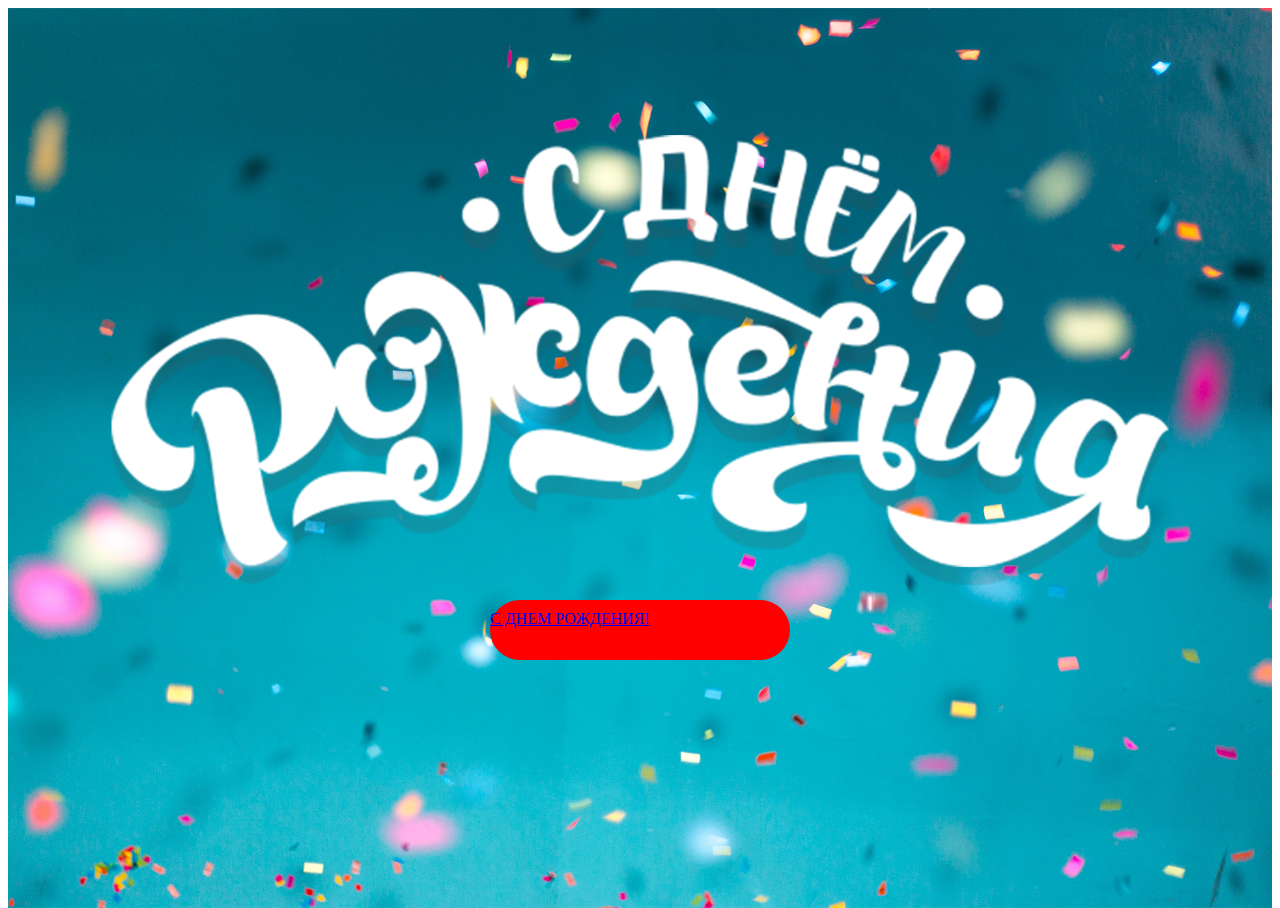
<file: site/index-2.html>
<!DOCTYPE html>
<html lang="en">
<head>
	<meta charset="UTF-8">
	<meta name="viewport" content="width=device-width, initial-scale=1, shrink-to-fit=no">
	<title>Happy Birthday</title>

	 <!-- Bootstrap CSS -->
	<link rel="stylesheet" href="https://cdn.jsdelivr.net/npm/bootstrap@4.5.3/dist/css/bootstrap.min.css" integrity="sha384-TX8t27EcRE3e/ihU7zmQxVncDAy5uIKz4rEkgIXeMed4M0jlfIDPvg6uqKI2xXr2" crossorigin="anonymous">

	<link rel="stylesheet" href="../css/main.css">
		<link rel="shortcut icon" href="../img/favicon.png" type="image/png">

</head>
<body>
<div class="bg">

			<img src="../img/title.png" alt="Happy Birthday!" class="picture">	<br>
			<a class="btn btn-primary button color" href="../index.html" role="button">С ДНЕМ РОЖДЕНИЯ!</a>


</div>
	<!-- jQuery, Popper.js, and Bootstrap JS -->
    <script src="https://code.jquery.com/jquery-3.5.1.slim.min.js" integrity="sha384-DfXdz2htPH0lsSSs5nCTpuj/zy4C+OGpamoFVy38MVBnE+IbbVYUew+OrCXaRkfj" crossorigin="anonymous"></script>
    <script src="https://cdn.jsdelivr.net/npm/popper.js@1.16.1/dist/umd/popper.min.js" integrity="sha384-9/reFTGAW83EW2RDu2S0VKaIzap3H66lZH81PoYlFhbGU+6BZp6G7niu735Sk7lN" crossorigin="anonymous"></script>
    <script src="https://cdn.jsdelivr.net/npm/bootstrap@4.5.3/dist/js/bootstrap.min.js" integrity="sha384-w1Q4orYjBQndcko6MimVbzY0tgp4pWB4lZ7lr30WKz0vr/aWKhXdBNmNb5D92v7s" crossorigin="anonymous"></script>

</body>
</html>
</file>
<file: css/main.css>
body {
	overflow-x: hidden;
	min-height: 100%;
	display: grid;
	grid-template-rows: 1fr auto;
}
html {
	overflow-x: hidden;
	height: 100%;
	display: grid;
}
.nav {
	justify-content: center;
	margin-top: 30px;
}

.container {
	width: 100%;
	max-width: 1200px;
	margin: 0 auto;

}


.bg {
    background: url(../img/bg.png) center center / cover no-repeat;
    width: 100%;
    height: 100vh;
}


.picture {
	height: 50%;
	position: absolute;
    top: 40%;
   	left: 50%;
    margin-right: -50%;
    transform: translate(-50%, -50%)



}

.button {
	position: absolute;
    top: 70%;
   	left: 50%;
    margin-right: -50%;
    transform: translate(-50%, -50%)
}

.color {
	background-color: red;
	border-color: red;
	width:300px;
	height: 50px;
	border-radius: 1000px;
	padding-top: 10px;

}

.color:hover {
	background-color: red;
	border-color: red;
}

@media (max-width: 1000px) {
	.picture {
	height: 30%;
	position: absolute;
    top: 40%;
   	left: 50%;
    margin-right: -50%;
    transform: translate(-50%, -50%)
}
.button {

    top: 65%;

}

}
@media (max-width: 630px) {
	.picture {
	height: 30%;
	position: absolute;
    top: 40%;
   	left: 50%;
    margin-right: -50%;
    transform: translate(-50%, -50%)

}
.button {

    top: 75%;

}

}

@media (max-width: 500px) {
	.picture {
	height: 25%;
	position: absolute;
    top: 40%;
   	left: 50%;
    margin-right: -50%;
    transform: translate(-50%, -50%)

}
.button {

    top: 60%;

}

}
@media (max-width: 400px) {
	.picture {
	height: 20%;
	position: absolute;
    top: 40%;
   	left: 50%;
    margin-right: -50%;
    transform: translate(-50%, -50%)

}
.button {

    top: 60%;

}

}



 .ann {
 	float: left;
 	width: 40%;
 	margin-right: 3%;
 }

.title_text {
	margin-top: 30px;
}

.title {
	text-align: center;
	padding-top: 20px;
}

.text {
	text-align: center;
	margin-top:20px;
 }

 .bg_ann {
 	background: url(../img/bg_2.png) center center / cover no-repeat;

 }

.footer{
	height: 120px;
	background-color: #2a2a2a;
	margin-top: 80px;
}

video {
	display: block;
	margin-left: auto;
	margin-right: auto;
	margin-top: 60px;
}


@media (max-width: 400px){
video {
  width: 100%;
	height: auto;
 }
}


.limited {
 	max-height: 2000px;
 	overflow: hidden;
 	position: relative;
}

.limited .bottom {
	position: absolute;
	bottom: 0;
	background: linear-gradient(to bottom, rgba(255,255,255,0), rgba(225,225,225,1) );
	width: 100%;
	height: 15px;
	opacity: 1;
	transition: .3s;
}

.read-more-checker {
	opacity: 0;
	position: absolute;
}

.read-more-button {
	cursor: pointer;
	display: flex;
	padding: 10px;
	color: #777;
	border: 1px solid #ddd;
	border-radius: 4px;
	margin-left: auto;
	margin-right: auto;
	margin-top: 30px;
	width: 90px;
}

.read-more-checker ~ .read-more-button:after {
	content: 'More >>';
}

.read-more-checker:checked ~ .read-more-button:after {
	content: '<< Less';
}

.read-more-checker:checked ~ .limited {
	max-height: none;
}

.read-more-checker:checked ~ .limited .bottom {
	opacity: 0;
	transition: .3s;
}



 .pictures {
  margin-left: 15px;
 }
@media (max-width: 1150px){
.pictures {
  margin-left: 15px;
 }
}
@media (max-width: 800px){
.pictures {
  margin-left: 14px;
 }
}



.row {
	display:flex;
	flex-wrap: wrap;
	width: 100%;
}
.row .column {
	flex: 25%;
	width: auto;
	overflow: hidden;
	padding: 0 4px;
	height: 100%;
}

.row .column img {
	margin-top: 8px;
	width: 100%;
	height: 100%;
	cursor: pointer;
	filter: grayscale(0) brightness(1);
	border-radius: 5px;
	transition: 0.3s linear;
	display: block;
}

.row .column img:hover {
	filter: grayscale(1) brightness(0.5);
}

.row .column img:hover {
/*	transform: scale(1.2);  */
}

.scale {
	display: block;
	overflow: hidden;
	border-radius: 5px;


}


.scale:hover {

}


@media (max-width: 1150px){

.block_text {
	columns: 2;
}

.text-2 {
	padding-top:40px;
}
.title_text {
	padding-top:50px;
}
}

@media (max-width: 862px) {

.ann{
	display:none;
}
.block_text {
	columns: 1;
}
.text-2 {
	padding-top:0px;
}
.title_text {
	padding: 0;
	margin: 0;
	}
.title {
		padding: 0;
		padding-top: 30px;
	margin-top: -20px;
}
}

@media only screen and (max-width: 800px) {
	.row .column {
		flex: 50%;
	}
}

@media only screen and (max-width: 600px) {
	.row .column {
		flex: 100%;
	}
}

@media only screen and (max-width: 400px) {

.nav {

    text-align: center;
    flex-direction: column;

}
</file>
